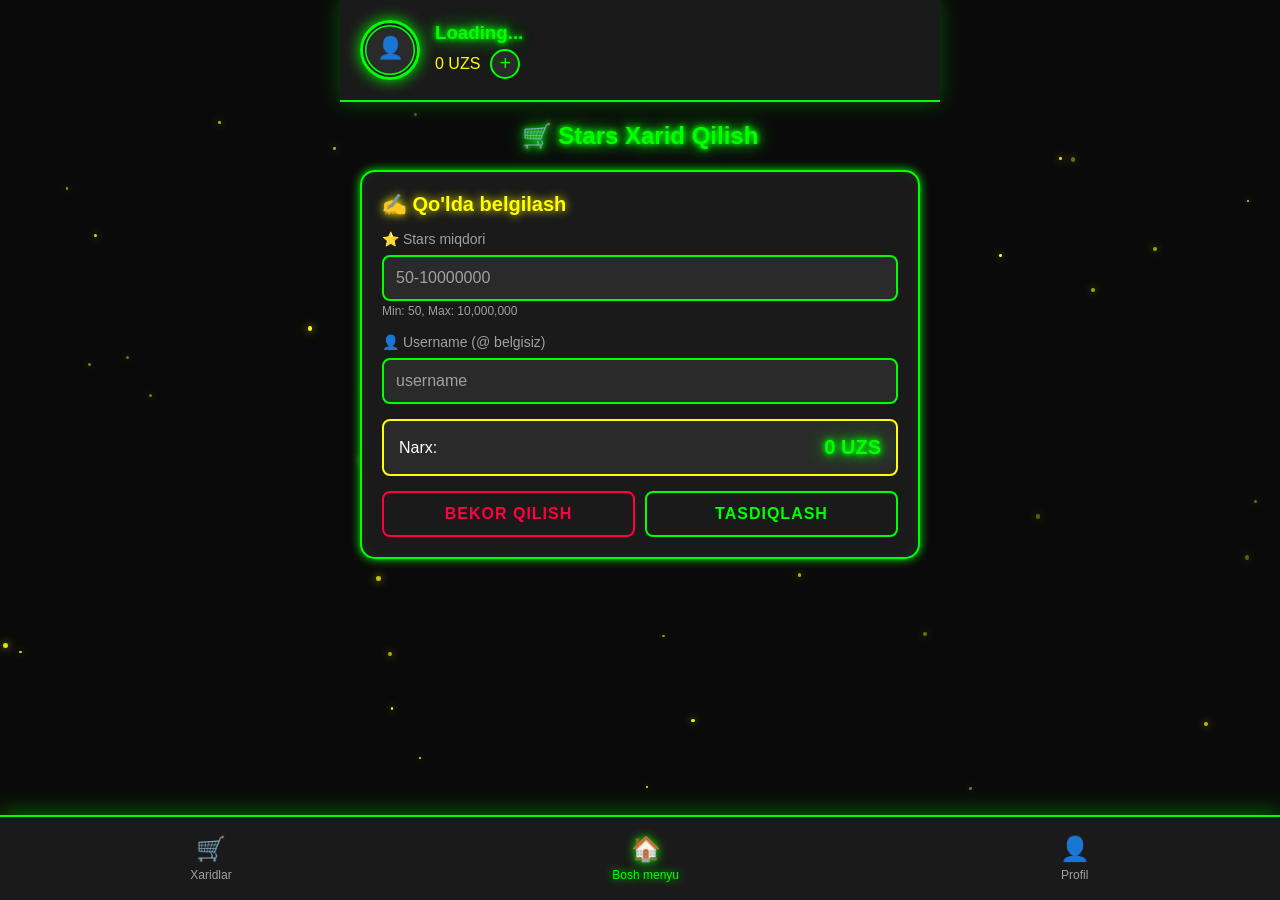
<file: webapp/index.html>
<!DOCTYPE html>
<html lang="uz">
<head>
    <meta charset="UTF-8">
    <meta name="viewport" content="width=device-width, initial-scale=1.0, maximum-scale=1.0, user-scalable=no">
    <title>Telegram Stars Shop</title>
    <link rel="stylesheet" href="css/style.css">
    <script src="https://telegram.org/js/telegram-web-app.js"></script>
</head>
<body>
    <!-- Animatsiyali yulduzchalar orqa fon -->
    <div class="stars-background" id="starsBackground"></div>
    
    <!-- Tepa qismidan pastga tushuvchi nur effekti -->
    <div class="top-glow" id="topGlow"></div>
    
    <!-- Obuna tekshirish modali -->
    <div class="modal" id="subscriptionModal">
        <div class="modal-content neon-border">
            <h2 class="neon-text">🔔 Obuna bo'ling</h2>
            <p>Botdan foydalanish uchun kanalimizga obuna bo'lishingiz kerak</p>
            <a href="" id="channelLink" target="_blank" class="channel-link neon-text"></a>
            <button class="btn-neon btn-green" id="checkSubscriptionBtn">Tekshirish</button>
        </div>
    </div>
    
    <!-- To'lov modali -->
    <div class="modal" id="paymentModal">
        <div class="modal-content neon-border">
            <span class="close-modal" id="closePaymentModal">&times;</span>
            <h2 class="neon-text">💳 Hisobni to'ldirish</h2>
            
            <div class="payment-methods">
                <button class="payment-method-btn" data-method="click">
                    <img src="data:image/svg+xml,%3Csvg xmlns='http://www.w3.org/2000/svg' viewBox='0 0 100 30'%3E%3Ctext x='10' y='20' font-size='18' fill='%2300ff00'%3EClick%3C/text%3E%3C/svg%3E" alt="Click">
                    Click
                </button>
                <button class="payment-method-btn" data-method="payme">
                    <img src="data:image/svg+xml,%3Csvg xmlns='http://www.w3.org/2000/svg' viewBox='0 0 100 30'%3E%3Ctext x='10' y='20' font-size='18' fill='%230099ff'%3EPayme%3C/text%3E%3C/svg%3E" alt="Payme">
                    Payme
                </button>
                <button class="payment-method-btn" data-method="manual">
                    📝 Manual
                </button>
            </div>
            
            <!-- Manual to'lov form -->
            <div id="manualPaymentForm" style="display: none;">
                <div class="form-group">
                    <label>💰 Miqdor (UZS)</label>
                    <input type="number" id="manualAmount" class="input-neon" placeholder="10000" min="1000">
                </div>
                <div class="card-info neon-border">
                    <p><strong>Karta raqami:</strong> <span id="cardNumber">Loading...</span></p>
                    <p><strong>Karta egasi:</strong> <span id="cardHolder">Loading...</span></p>
                </div>
                <div class="form-group">
                    <label>📄 Chek faylini yuklang</label>
                    <input type="file" id="receiptFile" accept="image/*,.pdf">
                </div>
                <button class="btn-neon btn-green" id="submitManualPayment">Yuborish</button>
            </div>
        </div>
    </div>
    
    <!-- Asosiy container -->
    <div class="container" id="mainContainer">
        <!-- Header -->
        <header class="header">
            <div class="profile-section">
                <img src="data:image/svg+xml,%3Csvg xmlns='http://www.w3.org/2000/svg' viewBox='0 0 100 100'%3E%3Ccircle cx='50' cy='50' r='45' fill='%232a2a2a' stroke='%2300ff00' stroke-width='3'/%3E%3Ctext x='50' y='60' font-size='40' text-anchor='middle' fill='%2300ff00'%3E👤%3C/text%3E%3C/svg%3E" 
                     alt="Profile" class="profile-pic" id="profilePic">
                <div class="profile-info">
                    <h3 class="neon-text" id="userName">Loading...</h3>
                    <div class="balance-box">
                        <span id="userBalance">0 UZS</span>
                        <button class="add-balance-btn" id="addBalanceBtn">+</button>
                    </div>
                </div>
            </div>
        </header>
        
        <!-- Content area -->
        <main class="content" id="contentArea">
            <!-- Xaridlar bo'limi (default) -->
            <div class="section" id="purchasesSection">
                <h2 class="section-title neon-text">🛒 Stars Xarid Qilish</h2>
                
                <!-- Qo'lda belgilash kartasi -->
                <div class="card neon-border">
                    <div class="card-header">
                        <h3>✍️ Qo'lda belgilash</h3>
                    </div>
                    <div class="card-body">
                        <div class="form-group">
                            <label>⭐ Stars miqdori</label>
                            <input type="number" id="customStarsAmount" class="input-neon" 
                                   placeholder="50-10000000" min="50" max="10000000">
                            <small>Min: 50, Max: 10,000,000</small>
                        </div>
                        <div class="form-group">
                            <label>👤 Username (@ belgisiz)</label>
                            <input type="text" id="customUsername" class="input-neon" 
                                   placeholder="username">
                        </div>
                        <div class="price-display">
                            <span>Narx:</span>
                            <span class="price-value neon-text" id="customPrice">0 UZS</span>
                        </div>
                        <div class="button-group">
                            <button class="btn-neon btn-red" id="cancelCustomBtn">Bekor qilish</button>
                            <button class="btn-neon btn-green" id="confirmCustomBtn">Tasdiqlash</button>
                        </div>
                    </div>
                </div>
                
                <!-- Tayyor paketlar -->
                <div id="packagesContainer">
                    <!-- Dinamik ravishda JS orqali yuklanadi -->
                </div>
            </div>
            
            <!-- Bosh menyu bo'limi -->
            <div class="section" id="homeSection" style="display: none;">
                <h2 class="section-title neon-text">🏠 Bosh Menyu</h2>
                
                <div class="info-card neon-border">
                    <h3>ℹ️ Bot haqida</h3>
                    <p>Telegram Stars arzon narxlarda, tez va xavfsiz!</p>
                </div>
                
                <div class="info-card neon-border">
                    <h3>💲 Joriy narxlar</h3>
                    <p>1 Star = <span id="currentRate" class="neon-text">140</span> UZS</p>
                </div>
                
                <div class="info-card neon-border">
                    <h3>📞 Bog'lanish</h3>
                    <p>Savollar uchun admin bilan bog'laning</p>
                    <button class="btn-neon btn-blue" id="contactAdminBtn">Admin</button>
                </div>
            </div>
            
            <!-- Profil bo'limi -->
            <div class="section" id="profileSection" style="display: none;">
                <h2 class="section-title neon-text">👤 Profil</h2>
                
                <div class="profile-card neon-border">
                    <img src="data:image/svg+xml,%3Csvg xmlns='http://www.w3.org/2000/svg' viewBox='0 0 100 100'%3E%3Ccircle cx='50' cy='50' r='45' fill='%232a2a2a' stroke='%2300ff00' stroke-width='3'/%3E%3Ctext x='50' y='60' font-size='40' text-anchor='middle' fill='%2300ff00'%3E👤%3C/text%3E%3C/svg%3E" 
                         alt="Profile" class="profile-pic-large">
                    <h3 class="neon-text" id="profileName">Loading...</h3>
                    <p id="profileUsername">@username</p>
                </div>
                
                <div class="profile-actions">
                    <button class="action-btn neon-border" id="chatWithAdminBtn">
                        <span class="icon">💬</span>
                        <span>Admin bilan muloqot</span>
                    </button>
                    <button class="action-btn neon-border" id="myAccountBtn">
                        <span class="icon">💰</span>
                        <span>Hisobim</span>
                    </button>
                    <button class="action-btn neon-border" id="purchaseHistoryBtn">
                        <span class="icon">📜</span>
                        <span>Xaridlar tarixi</span>
                    </button>
                </div>
            </div>
        </main>
        
        <!-- Bottom Navigation -->
        <nav class="bottom-nav">
            <button class="nav-btn" data-section="purchases">
                <span class="nav-icon">🛒</span>
                <span class="nav-label">Xaridlar</span>
            </button>
            <button class="nav-btn active" data-section="home">
                <span class="nav-icon">🏠</span>
                <span class="nav-label">Bosh menyu</span>
            </button>
            <button class="nav-btn" data-section="profile">
                <span class="nav-icon">👤</span>
                <span class="nav-label">Profil</span>
            </button>
        </nav>
    </div>
    
    <!-- Loading spinner -->
    <div class="loading" id="loadingSpinner" style="display: none;">
        <div class="spinner"></div>
    </div>
    
    <script src="js/animations.js"></script>
    <script src="js/app.js"></script>
</body>
</html>
</file>
<file: webapp/css/style.css>
/**
 * Telegram Stars Bot - Styles
 * Dark Mode + Neon Effects
 */

/* Reset va asosiy sozlamalar */
* {
    margin: 0;
    padding: 0;
    box-sizing: border-box;
}

:root {
    /* Neon ranglar */
    --neon-green: #00ff00;
    --neon-red: #ff0040;
    --neon-yellow: #ffff00;
    --neon-blue: #00d4ff;
    --neon-purple: #b400ff;
    
    /* Dark mode ranglar */
    --bg-dark: #0a0a0a;
    --bg-card: #1a1a1a;
    --bg-input: #2a2a2a;
    --text-primary: #ffffff;
    --text-secondary: #a0a0a0;
}

body {
    font-family: 'Segoe UI', Tahoma, Geneva, Verdana, sans-serif;
    background: var(--bg-dark);
    color: var(--text-primary);
    overflow-x: hidden;
    min-height: 100vh;
    position: relative;
}

/* Animatsiyali yulduzchalar orqa fon */
.stars-background {
    position: fixed;
    top: 0;
    left: 0;
    width: 100%;
    height: 100%;
    z-index: 0;
    pointer-events: none;
    overflow: hidden;
}

.star {
    position: absolute;
    width: 3px;
    height: 3px;
    background: var(--neon-yellow);
    border-radius: 50%;
    box-shadow: 0 0 10px var(--neon-yellow);
    animation: float 20s infinite ease-in-out;
}

@keyframes float {
    0%, 100% {
        transform: translate(0, 0) rotate(0deg);
    }
    25% {
        transform: translate(50px, -50px) rotate(90deg);
    }
    50% {
        transform: translate(0, -100px) rotate(180deg);
    }
    75% {
        transform: translate(-50px, -50px) rotate(270deg);
    }
}

/* Tepa qismidan pastga tushuvchi nur */
.top-glow {
    position: fixed;
    top: 0;
    left: 0;
    width: 100%;
    height: 300px;
    background: linear-gradient(180deg, rgba(255, 255, 0, 0.3) 0%, transparent 100%);
    z-index: 1;
    pointer-events: none;
    animation: fadeOut 3s ease-in-out forwards;
}

@keyframes fadeOut {
    0% {
        opacity: 1;
    }
    100% {
        opacity: 0;
    }
}

/* Container */
.container {
    position: relative;
    z-index: 10;
    max-width: 600px;
    margin: 0 auto;
    min-height: 100vh;
    padding-bottom: 80px;
}

/* Header */
.header {
    background: var(--bg-card);
    padding: 20px;
    border-bottom: 2px solid var(--neon-green);
    box-shadow: 0 0 20px rgba(0, 255, 0, 0.3);
}

.profile-section {
    display: flex;
    align-items: center;
    gap: 15px;
}

.profile-pic {
    width: 60px;
    height: 60px;
    border-radius: 50%;
    border: 3px solid var(--neon-green);
    box-shadow: 0 0 15px var(--neon-green);
}

.profile-info {
    flex: 1;
}

.balance-box {
    display: flex;
    align-items: center;
    gap: 10px;
    margin-top: 5px;
    font-size: 16px;
    color: var(--neon-yellow);
}

.add-balance-btn {
    width: 30px;
    height: 30px;
    border-radius: 50%;
    background: var(--bg-input);
    border: 2px solid var(--neon-green);
    color: var(--neon-green);
    font-size: 20px;
    cursor: pointer;
    transition: all 0.3s;
}

.add-balance-btn:hover {
    background: var(--neon-green);
    color: var(--bg-dark);
    box-shadow: 0 0 20px var(--neon-green);
    transform: scale(1.1);
}

/* Neon Text Effect */
.neon-text {
    color: var(--neon-green);
    text-shadow: 
        0 0 5px var(--neon-green),
        0 0 10px var(--neon-green),
        0 0 20px var(--neon-green);
    animation: neonPulse 2s ease-in-out infinite;
}

@keyframes neonPulse {
    0%, 100% {
        text-shadow: 
            0 0 5px var(--neon-green),
            0 0 10px var(--neon-green),
            0 0 20px var(--neon-green);
    }
    50% {
        text-shadow: 
            0 0 10px var(--neon-green),
            0 0 20px var(--neon-green),
            0 0 30px var(--neon-green);
    }
}

/* Content Area */
.content {
    padding: 20px;
}

.section {
    margin-bottom: 20px;
}

.section-title {
    font-size: 24px;
    margin-bottom: 20px;
    text-align: center;
}

/* Card Styles */
.card, .info-card, .profile-card {
    background: var(--bg-card);
    border-radius: 15px;
    padding: 20px;
    margin-bottom: 20px;
    transition: all 0.3s;
}

.neon-border {
    border: 2px solid var(--neon-green);
    box-shadow: 
        0 0 10px var(--neon-green),
        inset 0 0 10px rgba(0, 255, 0, 0.1);
}

.card:hover, .info-card:hover {
    transform: translateY(-5px);
    box-shadow: 
        0 0 20px var(--neon-green),
        0 5px 30px rgba(0, 255, 0, 0.3);
}

.card-header h3 {
    color: var(--neon-yellow);
    font-size: 20px;
    margin-bottom: 15px;
    text-shadow: 0 0 10px var(--neon-yellow);
}

/* Form Elements */
.form-group {
    margin-bottom: 15px;
}

.form-group label {
    display: block;
    margin-bottom: 8px;
    color: var(--text-secondary);
    font-size: 14px;
}

.input-neon {
    width: 100%;
    padding: 12px;
    background: var(--bg-input);
    border: 2px solid var(--neon-green);
    border-radius: 8px;
    color: var(--text-primary);
    font-size: 16px;
    outline: none;
    transition: all 0.3s;
}

.input-neon:focus {
    border-color: var(--neon-yellow);
    box-shadow: 0 0 15px rgba(255, 255, 0, 0.5);
}

.input-neon::placeholder {
    color: var(--text-secondary);
}

/* Buttons */
.btn-neon {
    padding: 12px 24px;
    border: 2px solid;
    border-radius: 8px;
    font-size: 16px;
    font-weight: bold;
    cursor: pointer;
    transition: all 0.3s;
    text-transform: uppercase;
    letter-spacing: 1px;
}

.btn-green {
    background: transparent;
    border-color: var(--neon-green);
    color: var(--neon-green);
}

.btn-green:hover {
    background: var(--neon-green);
    color: var(--bg-dark);
    box-shadow: 0 0 20px var(--neon-green);
}

.btn-red {
    background: transparent;
    border-color: var(--neon-red);
    color: var(--neon-red);
}

.btn-red:hover {
    background: var(--neon-red);
    color: var(--bg-dark);
    box-shadow: 0 0 20px var(--neon-red);
}

.btn-blue {
    background: transparent;
    border-color: var(--neon-blue);
    color: var(--neon-blue);
}

.btn-blue:hover {
    background: var(--neon-blue);
    color: var(--bg-dark);
    box-shadow: 0 0 20px var(--neon-blue);
}

.button-group {
    display: flex;
    gap: 10px;
    margin-top: 15px;
}

.button-group .btn-neon {
    flex: 1;
}

/* Price Display */
.price-display {
    display: flex;
    justify-content: space-between;
    align-items: center;
    padding: 15px;
    background: var(--bg-input);
    border-radius: 8px;
    margin: 15px 0;
    border: 2px solid var(--neon-yellow);
}

.price-value {
    font-size: 20px;
    font-weight: bold;
}

/* Modal */
.modal {
    display: none;
    position: fixed;
    top: 0;
    left: 0;
    width: 100%;
    height: 100%;
    background: rgba(0, 0, 0, 0.9);
    backdrop-filter: blur(10px);
    z-index: 1000;
    align-items: center;
    justify-content: center;
}

.modal.active {
    display: flex;
}

.modal-content {
    background: var(--bg-card);
    padding: 30px;
    border-radius: 20px;
    max-width: 400px;
    width: 90%;
    position: relative;
    animation: modalSlideIn 0.3s ease-out;
}

@keyframes modalSlideIn {
    from {
        opacity: 0;
        transform: translateY(-50px);
    }
    to {
        opacity: 1;
        transform: translateY(0);
    }
}

.close-modal {
    position: absolute;
    top: 15px;
    right: 20px;
    font-size: 30px;
    color: var(--neon-red);
    cursor: pointer;
    transition: all 0.3s;
}

.close-modal:hover {
    transform: rotate(90deg);
    text-shadow: 0 0 20px var(--neon-red);
}

.modal-content h2 {
    text-align: center;
    margin-bottom: 20px;
}

/* Channel Link */
.channel-link {
    display: block;
    text-align: center;
    padding: 15px;
    background: var(--bg-input);
    border-radius: 8px;
    color: var(--neon-blue);
    text-decoration: none;
    margin: 20px 0;
    font-size: 18px;
    border: 2px solid var(--neon-blue);
    transition: all 0.3s;
}

.channel-link:hover {
    background: var(--neon-blue);
    color: var(--bg-dark);
    box-shadow: 0 0 20px var(--neon-blue);
}

/* Payment Methods */
.payment-methods {
    display: grid;
    grid-template-columns: repeat(3, 1fr);
    gap: 10px;
    margin: 20px 0;
}

.payment-method-btn {
    padding: 15px 10px;
    background: var(--bg-input);
    border: 2px solid var(--neon-green);
    border-radius: 8px;
    color: var(--text-primary);
    cursor: pointer;
    transition: all 0.3s;
    font-size: 14px;
}

.payment-method-btn:hover {
    transform: scale(1.05);
    box-shadow: 0 0 15px var(--neon-green);
}

.payment-method-btn.active {
    background: var(--neon-green);
    color: var(--bg-dark);
}

/* Card Info */
.card-info {
    background: var(--bg-input);
    padding: 15px;
    border-radius: 8px;
    margin: 15px 0;
}

.card-info p {
    margin: 8px 0;
}

/* Profile Section */
.profile-pic-large {
    width: 100px;
    height: 100px;
    border-radius: 50%;
    border: 3px solid var(--neon-green);
    box-shadow: 0 0 20px var(--neon-green);
    display: block;
    margin: 0 auto 15px;
}

.profile-card {
    text-align: center;
}

.profile-actions {
    display: flex;
    flex-direction: column;
    gap: 15px;
}

.action-btn {
    display: flex;
    align-items: center;
    gap: 15px;
    padding: 15px 20px;
    background: var(--bg-card);
    border: none;
    border-radius: 10px;
    color: var(--text-primary);
    cursor: pointer;
    transition: all 0.3s;
    font-size: 16px;
}

.action-btn:hover {
    transform: translateX(10px);
    box-shadow: 0 0 20px var(--neon-green);
}

.action-btn .icon {
    font-size: 24px;
}

/* Bottom Navigation */
.bottom-nav {
    position: fixed;
    bottom: 0;
    left: 0;
    right: 0;
    background: var(--bg-card);
    border-top: 2px solid var(--neon-green);
    display: flex;
    justify-content: space-around;
    padding: 10px 0;
    z-index: 100;
    box-shadow: 0 -5px 20px rgba(0, 255, 0, 0.3);
}

.nav-btn {
    display: flex;
    flex-direction: column;
    align-items: center;
    gap: 5px;
    background: none;
    border: none;
    color: var(--text-secondary);
    cursor: pointer;
    transition: all 0.3s;
    padding: 8px 20px;
    border-radius: 10px;
}

.nav-btn.active {
    color: var(--neon-green);
    text-shadow: 0 0 10px var(--neon-green);
}

.nav-btn:hover {
    transform: translateY(-3px);
    color: var(--neon-green);
}

.nav-icon {
    font-size: 24px;
}

.nav-label {
    font-size: 12px;
}

/* Loading Spinner */
.loading {
    position: fixed;
    top: 0;
    left: 0;
    width: 100%;
    height: 100%;
    background: rgba(0, 0, 0, 0.8);
    display: flex;
    align-items: center;
    justify-content: center;
    z-index: 2000;
}

.spinner {
    width: 50px;
    height: 50px;
    border: 5px solid var(--bg-input);
    border-top: 5px solid var(--neon-green);
    border-radius: 50%;
    animation: spin 1s linear infinite;
}

@keyframes spin {
    0% { transform: rotate(0deg); }
    100% { transform: rotate(360deg); }
}

/* Package Cards */
.package-card {
    background: var(--bg-card);
    border: 2px solid var(--neon-blue);
    border-radius: 15px;
    padding: 20px;
    margin-bottom: 15px;
    text-align: center;
    cursor: pointer;
    transition: all 0.3s;
}

.package-card:hover {
    transform: scale(1.03);
    box-shadow: 0 0 25px var(--neon-blue);
}

.package-card .stars-amount {
    font-size: 32px;
    color: var(--neon-yellow);
    margin-bottom: 10px;
    text-shadow: 0 0 15px var(--neon-yellow);
}

.package-card .package-price {
    font-size: 24px;
    color: var(--neon-green);
    font-weight: bold;
}

/* Responsive */
@media (max-width: 480px) {
    .payment-methods {
        grid-template-columns: 1fr;
    }
    
    .modal-content {
        width: 95%;
        padding: 20px;
    }
}

/* Utility */
small {
    color: var(--text-secondary);
    font-size: 12px;
}
</file>
